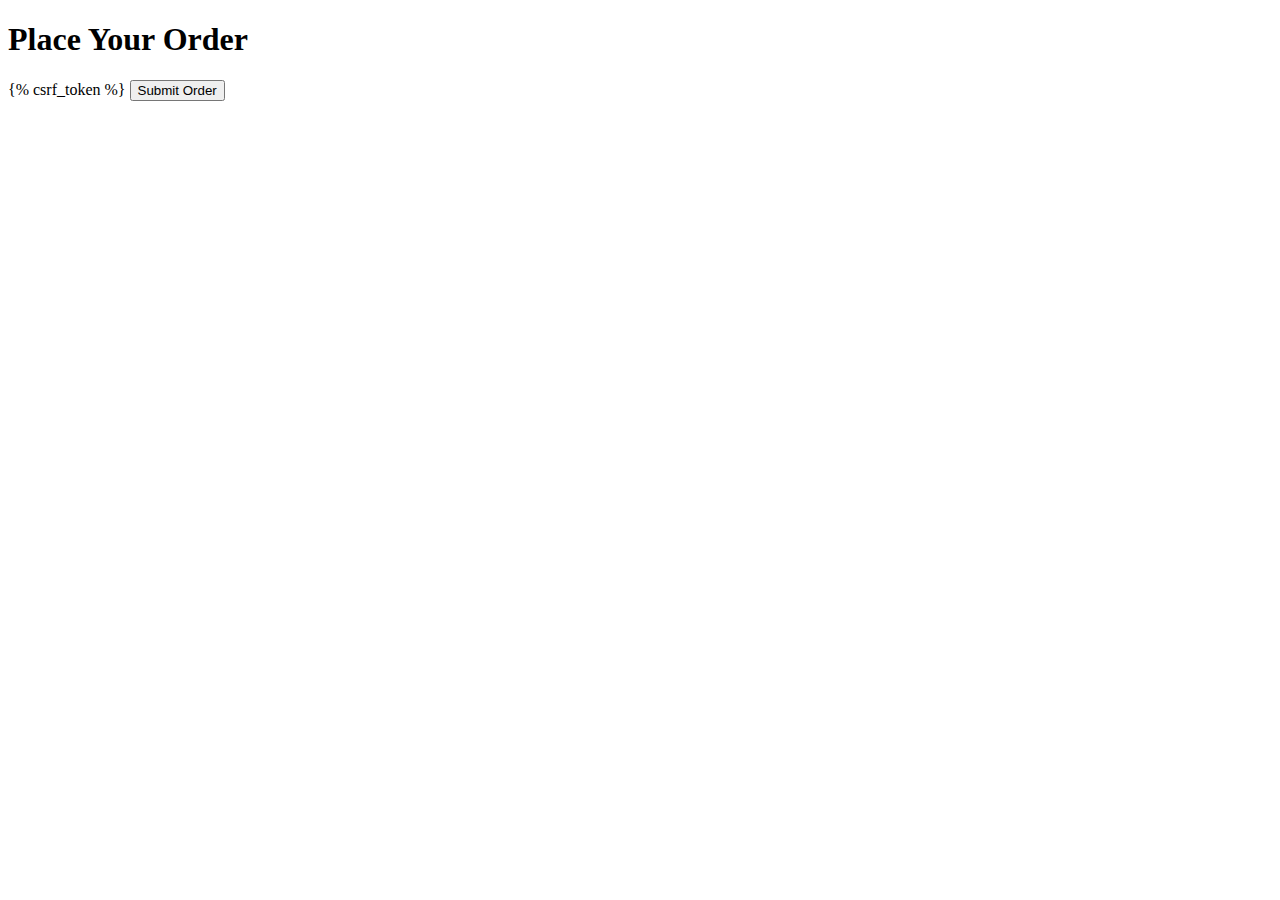
<file: home/templates/home/place_order.html>
<!DOCTYPE html>
<html>
<head>
    <title>Place Order</title>
</head>
<body>
    <h1>Place Your Order</h1>
    <form method="post">
        {% csrf_token %}
        <!-- Form fields go here -->
        <button type="submit">Submit Order</button>
    </form>
</body>
</html>
</file>
